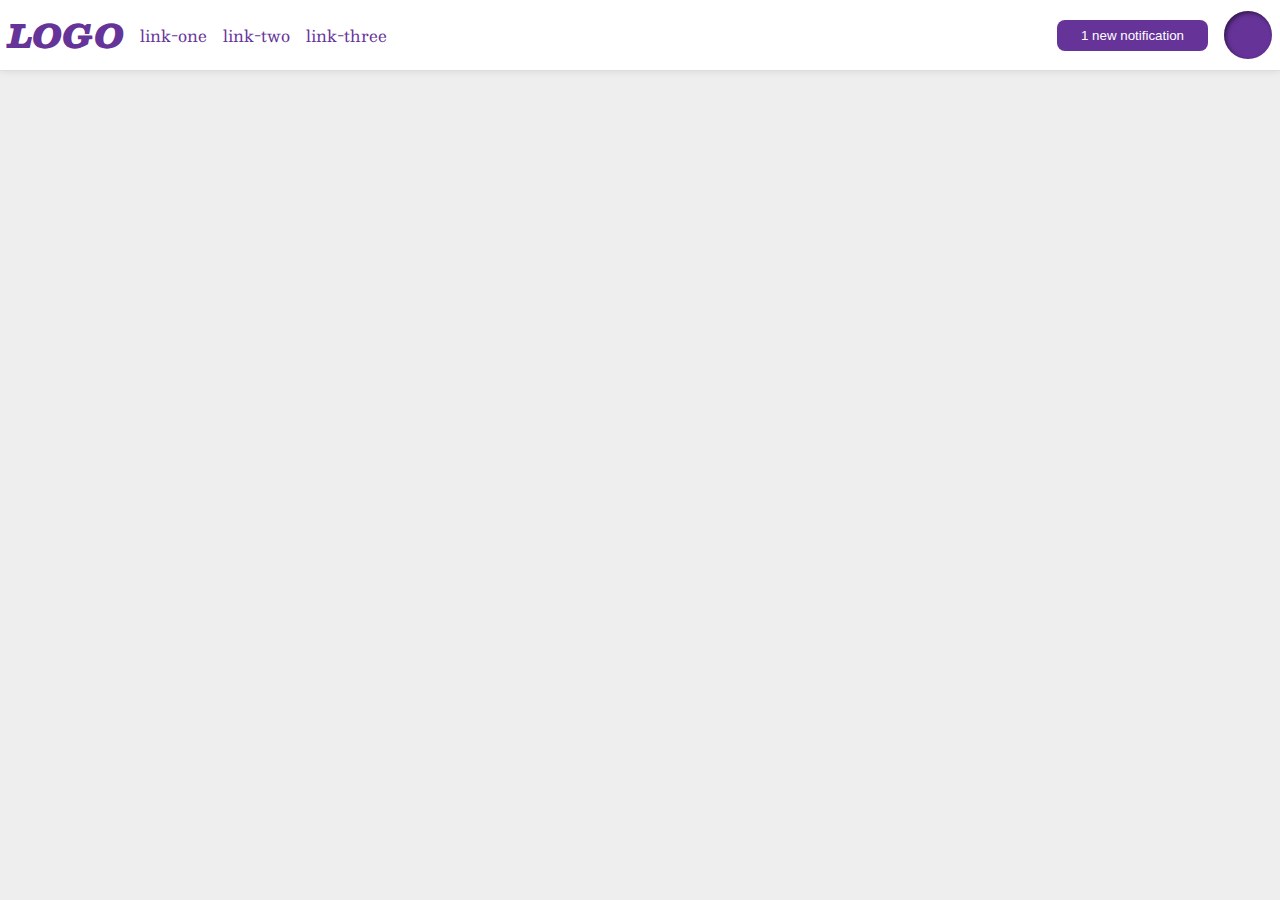
<file: foundations/flex/03-flex-header-2/index.html>
<!DOCTYPE html>
<html lang="en">
  <head>
    <meta charset="UTF-8">
    <meta http-equiv="X-UA-Compatible" content="IE=edge">
    <meta name="viewport" content="width=device-width, initial-scale=1.0">
    <title>Flex Header 2</title>
    <link rel="stylesheet" href="style.css">
  </head>
  <body>
    <div class="header">
      <div class="header-left">
        <div class="logo">
          LOGO
        </div>
        <ul class="links">
          <li><a href="https://google.com">link-one</a></li>
          <li><a href="https://google.com">link-two</a></li>
          <li><a href="https://google.com">link-three</a></li>
        </ul>
      </div>
      <div class="header-right">
        <button class="notifications">
          1 new notification
        </button>
        <div class="profile-image"></div>
      </div>
    </div>
  </body>
</html>
</file>
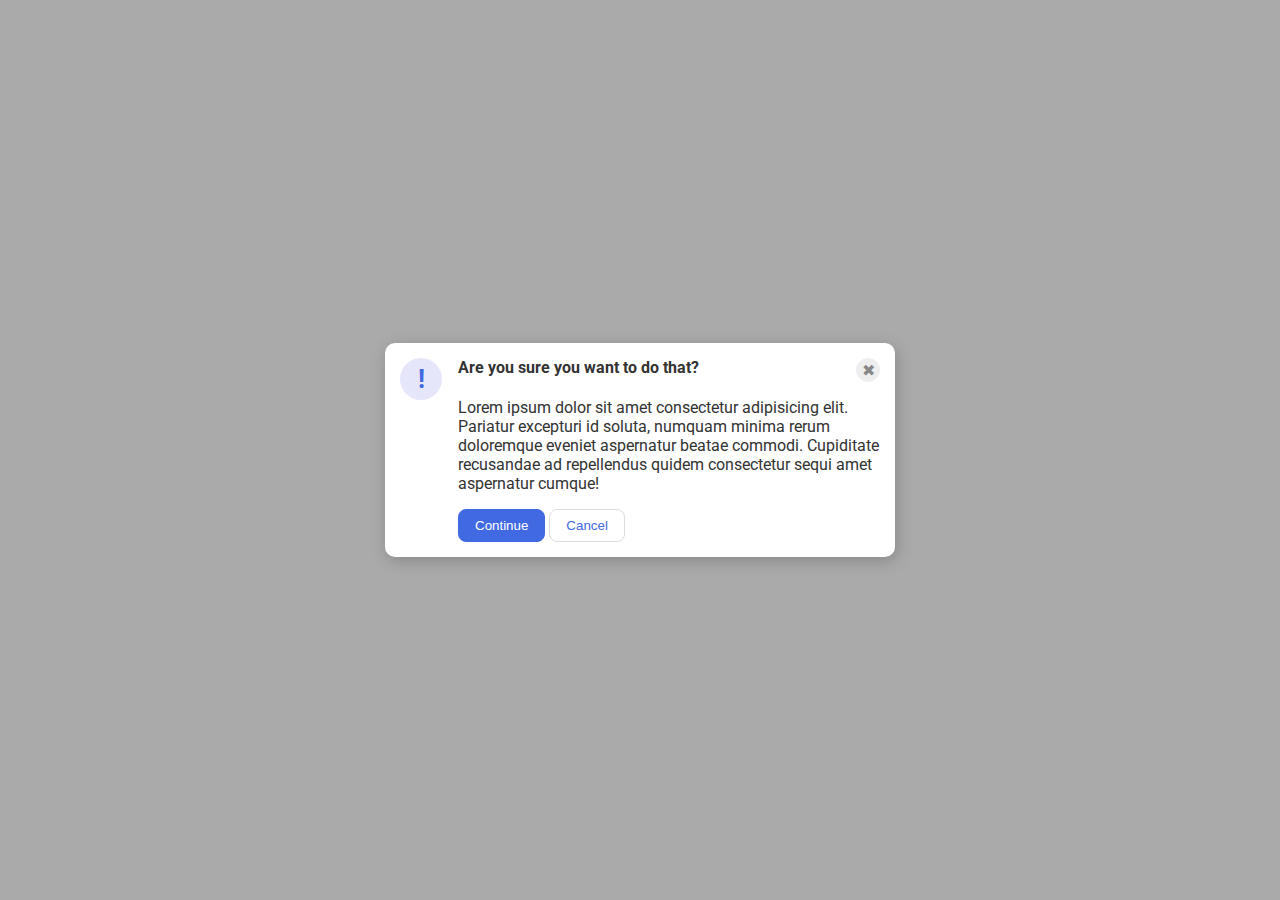
<file: foundations/flex/05-flex-modal/index.html>
<!DOCTYPE html>
<html lang="en">
  <head>
    <meta charset="UTF-8">
    <meta http-equiv="X-UA-Compatible" content="IE=edge">
    <meta name="viewport" content="width=device-width, initial-scale=1.0">
    <link rel="stylesheet" href="style.css">
    <title>Modal</title>
  </head>
  <body>
    <div class="modal">
      <div class="icon">!
      </div>
      <div class="modal-wrapper">
        <div class="main-text-wrapper">
          <div class="header">Are you sure you want to do that?</div>
          <button class="close-button">✖</button>
        </div>
        <div class="text">Lorem ipsum dolor sit amet consectetur adipisicing elit. Pariatur excepturi id soluta, numquam minima rerum doloremque eveniet aspernatur beatae commodi. Cupiditate recusandae ad repellendus quidem consectetur sequi amet aspernatur cumque!</div>
          <div class="buttons">
            <button class="continue">Continue</button>
            <button class="cancel">Cancel</button>
        </div>
      </div>
    </div>
  </body>
</html>
</file>
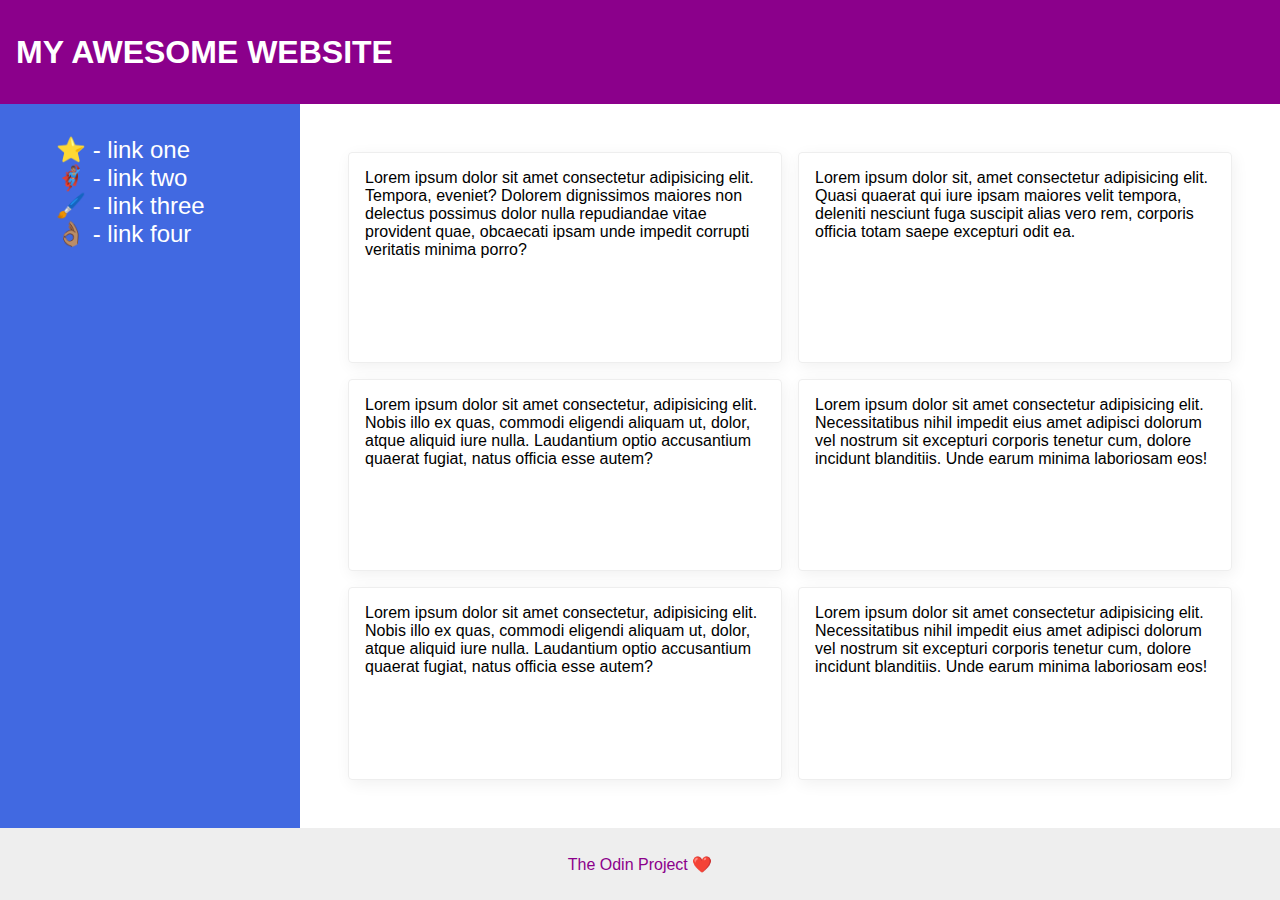
<file: foundations/flex/07-flex-layout-2/index.html>
<!DOCTYPE html>
<html lang="en">
  <head>
    <meta charset="UTF-8">
    <meta http-equiv="X-UA-Compatible" content="IE=edge">
    <meta name="viewport" content="width=device-width, initial-scale=1.0">
    <title>The Holy Grail</title>
    <link rel="stylesheet" href="style.css">
  </head>
  <body>

    <div class="header">
      MY AWESOME WEBSITE
    </div>
    
    <div class="main-container">
      <div class="sidebar">
        <ul>
          <li><a href="#">⭐ - link one</a></li>
          <li><a href="#">🦸🏽‍♂️ - link two</a></li>
          <li><a href="#">🖌️ - link three</a></li>
          <li><a href="#">👌🏽 - link four</a></li>
        </ul>
      </div>

      <div class="card-container">
        <div class="card">Lorem ipsum dolor sit amet consectetur adipisicing elit. Tempora, eveniet? Dolorem dignissimos maiores non delectus possimus dolor nulla repudiandae vitae provident quae, obcaecati ipsam unde impedit corrupti veritatis minima porro?</div>
        <div class="card">Lorem ipsum dolor sit, amet consectetur adipisicing elit. Quasi quaerat qui iure ipsam maiores velit tempora, deleniti nesciunt fuga suscipit alias vero rem, corporis officia totam saepe excepturi odit ea.</div>
        <div class="card">Lorem ipsum dolor sit amet consectetur, adipisicing elit. Nobis illo ex quas, commodi eligendi aliquam ut, dolor, atque aliquid iure nulla. Laudantium optio accusantium quaerat fugiat, natus officia esse autem?</div>
        <div class="card">Lorem ipsum dolor sit amet consectetur adipisicing elit. Necessitatibus nihil impedit eius amet adipisci dolorum vel nostrum sit excepturi corporis tenetur cum, dolore incidunt blanditiis. Unde earum minima laboriosam eos!</div>
        <div class="card">Lorem ipsum dolor sit amet consectetur, adipisicing elit. Nobis illo ex quas, commodi eligendi aliquam ut, dolor, atque aliquid iure nulla. Laudantium optio accusantium quaerat fugiat, natus officia esse autem?</div>
        <div class="card">Lorem ipsum dolor sit amet consectetur adipisicing elit. Necessitatibus nihil impedit eius amet adipisci dolorum vel nostrum sit excepturi corporis tenetur cum, dolore incidunt blanditiis. Unde earum minima laboriosam eos!</div>
      </div>
    </div>

    <div class="footer">
      The Odin Project ❤️
    </div>
  </body>
</html>
</file>
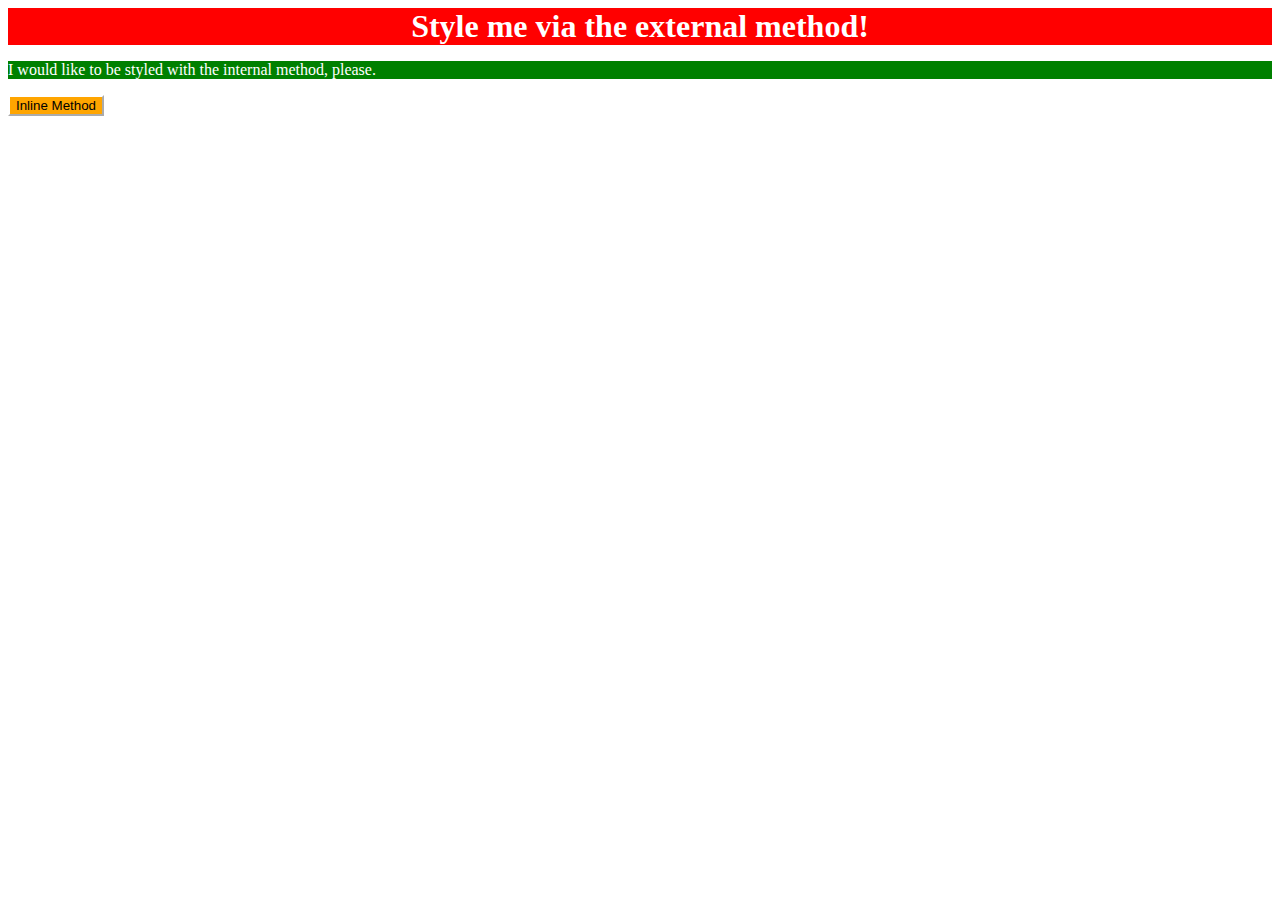
<file: foundations/intro-to-css/01-css-methods/index.html>
<!DOCTYPE html>
<html lang="en">
  <head>
    <meta charset="UTF-8">
    <meta http-equiv="X-UA-Compatible" content="IE=edge">
    <meta name="viewport" content="width=device-width, initial-scale=1.0">
    <title>Methods for Adding CSS</title>
    <style>
      p {
        background-color: green;
        color: white;
      }
    </style>
    <link rel="stylesheet" href="style.css">
  </head>
  <body>
    <div>Style me via the external method!</div>
    <p>I would like to be styled with the internal method, please.</p>
    <button style="background-color: orange; border-color:white;">Inline Method</button>
  </body>
</html>
</file>
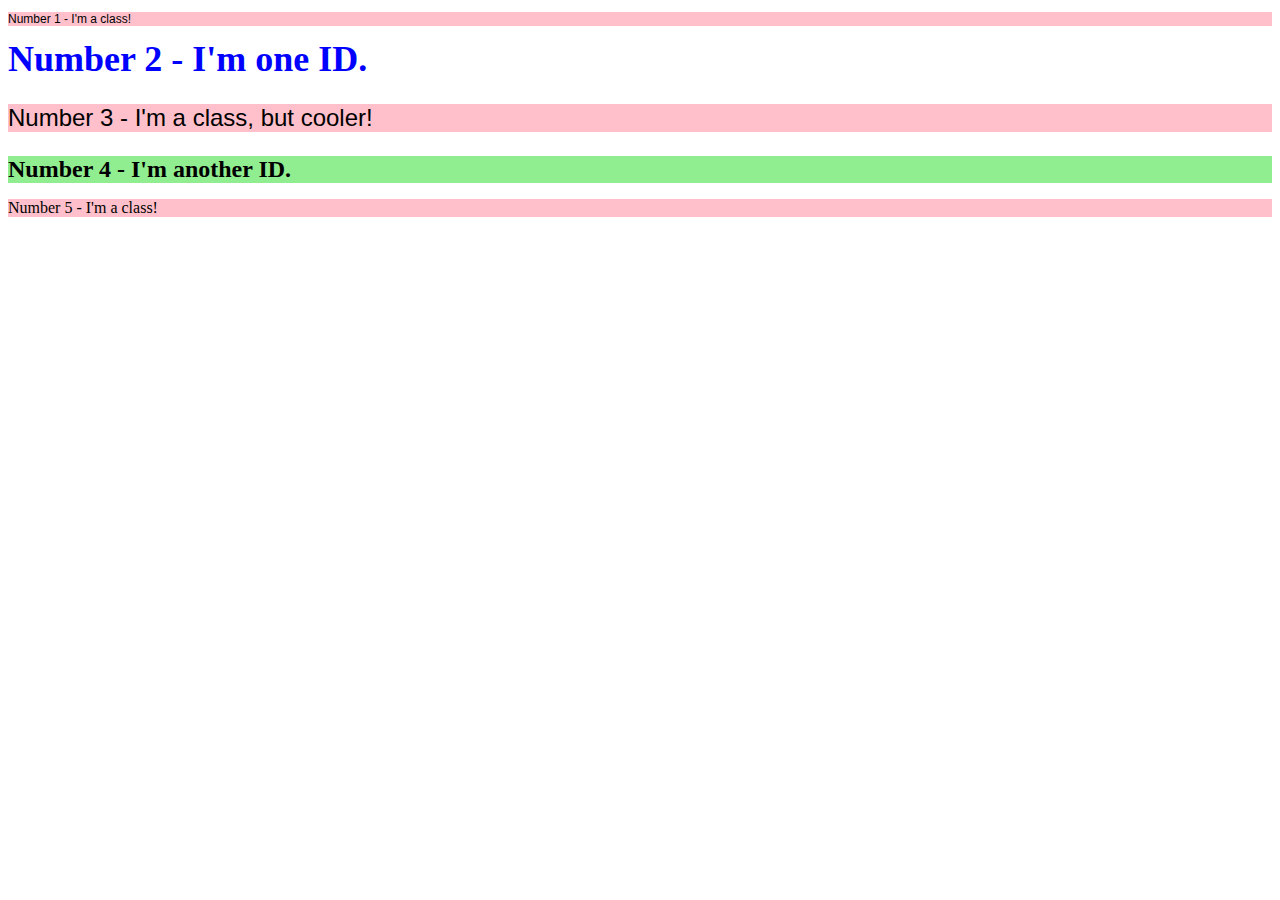
<file: foundations/intro-to-css/02-class-id-selectors/index.html>
<!DOCTYPE html>
<html lang="en">
  <head>
    <meta charset="UTF-8">
    <meta http-equiv="X-UA-Compatible" content="IE=edge">
    <meta name="viewport" content="width=device-width, initial-scale=1.0">
    <title>Class and ID Selectors</title>
    <link rel="stylesheet" href="style.css">
  </head>
  <body>
    <p class="class n1">Number 1 - I'm a class!</p>
    <div id="n2">Number 2 - I'm one ID.</div>
    <p class="class n3">Number 3 - I'm a class, but cooler!</p>
    <div id="n4">Number 4 - I'm another ID.</div>
    <p class="class n5">Number 5 - I'm a class!</p>
  </body>
</html>
</file>
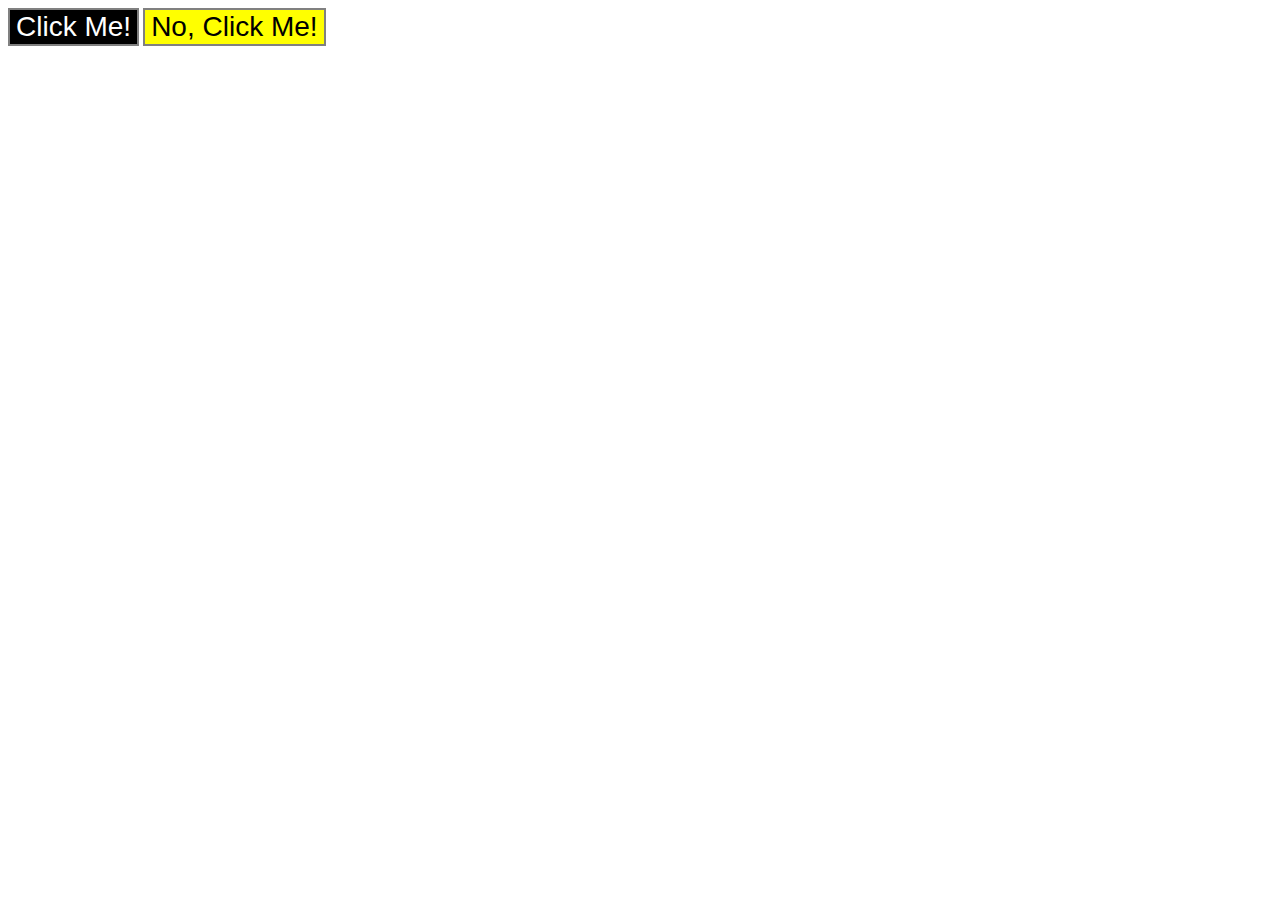
<file: foundations/intro-to-css/03-grouping-selectors/index.html>
<!DOCTYPE html>
<html lang="en">
  <head>
    <meta charset="UTF-8">
    <meta http-equiv="X-UA-Compatible" content="IE=edge">
    <meta name="viewport" content="width=device-width, initial-scale=1.0">
    <title>Grouping Selectors</title>
    <link rel="stylesheet" href="style.css">
  </head>
  <body>
    <button class="b1">Click Me!</button>
    <button class="b2">No, Click Me!</button>
  </body>
</html>
</file>
<file: foundations/flex/03-flex-header-2/style.css>
/* this is some magical font-importing.  
you'll learn about it later. */
@import url('https://fonts.googleapis.com/css2?family=Besley:ital,wght@0,400;1,900&display=swap');

body {
  margin: 0;
  background: #eee;
  font-family: Besley, serif;
}

.header {
  background: white;
  border-bottom: 1px solid #ddd;
  box-shadow: 0 0 8px rgba(0,0,0,.1);
  display: flex;
  flex-flow: row wrap;
  justify-content: space-between;
  padding: 8px;
}

.header-left {
  display: flex;
  flex-flow: row wrap;
  justify-content: center;
  align-items: center;
  gap: 16px;
}

.header-right {
  display: flex;
  flex-flow: row wrap;
  justify-content: center;
  align-items: center;
  gap: 16px;
}

.profile-image {
  background: rebeccapurple;
  box-shadow: inset 2px 2px 4px rgba(0,0,0,.5);
  border-radius: 50%;
  width: 48px;
  height: 48px;
}

.logo {
  color: rebeccapurple;
  font-size: 32px;
  font-weight: 900;
  font-style: italic;
}

button {
  border: none;
  border-radius: 8px;
  background: rebeccapurple;
  color: white;
  padding: 8px 24px;
}

a {
  /* this removes the line under our links */
  text-decoration: none;
  color: rebeccapurple;
}

ul {
  list-style-type: none;
  display: flex;
  margin: 0;
  padding:0;
  gap: 16px;
}
</file>
<file: foundations/flex/05-flex-modal/style.css>
@import url('https://fonts.googleapis.com/css2?family=Roboto:wght@400;700&display=swap');

html, body {
  height: 100%;
}

body {
  font-family: Roboto, sans-serif;
  margin: 0;
  background: #aaa;
  color: #333;
  /* I'll give you this one for free lol */
  display: flex;
  align-items: center;
  justify-content: center;
}

.modal {
  background: white;
  width: 480px;
  border-radius: 10px;
  box-shadow: 2px 4px 16px rgba(0,0,0,.2);
  display: flex;
  flex-flow: row;
  padding: 15px;
  gap: 1em;
}

.modal-wrapper {
  display: flex;
  flex-flow: column;
  gap: 1em;
}

.main-text-wrapper {
  display: flex;
  flow-flow: row;
  justify-content: space-between;
}

.header {
  font-weight: bold;
}

.icon {
  color: royalblue;
  font-size: 26px;
  font-weight: 700;
  background: lavender;
  width: 42px;
  height: 42px;
  border-radius: 50%;
  display: flex;
  align-items: center;
  justify-content: center;
  flex: 1 0 auto;
}

.close-button {
  background: #eee;
  border-radius: 50%;
  color: #888;
  font-weight: 400;
  font-size: 16px;
  height: 24px;
  width: 24px;
  display: flex;
  align-items: center;
  justify-content: center;
  border: 1px solid #eee;
  padding: 0;
}

button {
  cursor: pointer;
  padding: 8px 16px;
  border-radius: 8px;
}

button.continue {
  background: royalblue;
  border: 1px solid royalblue;
  color: white;
}

button.cancel {
  background: white;
  border: 1px solid #ddd;
  color: royalblue;
}
</file>
<file: foundations/flex/07-flex-layout-2/style.css>
body {
  font-family: -apple-system, BlinkMacSystemFont, 'Segoe UI', Roboto, Oxygen, Ubuntu, Cantarell, 'Open Sans', 'Helvetica Neue', sans-serif;
  margin: 0;
  min-height: 100vh;
  width: 100%;

  display: flex;
  flex-flow: column;
  justify-content: space-between;
}

.main-container {
  display: flex;
  flex-flow: row;
  flex: 1;
}

.card-container {
  display: flex;
  flex-flow: row wrap;
  width: 100%;
  padding: 48px;
  gap: 1em;
}


.header {
  height: 72px;
  background: darkmagenta;
  color: white;
  display: flex;
  justify-content: start;
  align-items: center;
  font-weight: 900;
  font-size: 32px;
  padding: 16px;
}

h1 {
  font-weight: 900;
  font-size: 32px;
}

a {
  color: white;
  font-size: 24px;
  text-decoration: none;
}

ul {
  list-style: none;
}

.footer {
  height: 72px;
  background: #eee;
  color: darkmagenta;
  
  display: flex;
  justify-content: center;
  align-items: center;
}

.sidebar {
  width: 300px;
  background: royalblue;
  box-sizing: border-box;
  flex-shrink: 0;
  padding: 16px;
}

.card {
  border: 1px solid #eee;
  box-shadow: 2px 4px 16px rgba(0,0,0,.06);
  border-radius: 4px;
  flex: 1;
  flex-basis: 33%;
  padding: 16px;
}
</file>
<file: foundations/intro-to-css/01-css-methods/style.css>
div {
  background-color: red;
  color: white;
  font-weight: bold;
  font-size: 32px;
  text-align: center;
}
</file>
<file: foundations/intro-to-css/02-class-id-selectors/style.css>
.class {
  background-color: pink;
  font-family: Verdana "DejaVu Sans" sans-serif;
  font-weight: 500;
}

.n1 {
  font-size: 12px;
  font-family: sans-serif;
}

#n2 {
  font-family: "Dejavu sans" Verdana, sans-serif;
  font-size: 36px;
  color: blue;
  font-weight: 600;
}

.n3 {
  font-size: 24px;
  font-family: sans-serif;
}

#n4 {
  background-color: lightgreen;
  font-size: 24px;
  font-weight: bold;
}
</file>
<file: foundations/intro-to-css/03-grouping-selectors/style.css>
.b1,
.b2 {
  border: 2px solid grey;
  font-family: Helvetica "Times New Roman" sans-serif;
  font-size: 28px;
}

.b1 {
  background-color: black;
  color: white;
}

.b2 {
  background-color: yellow;
  color: black;
}
</file>
